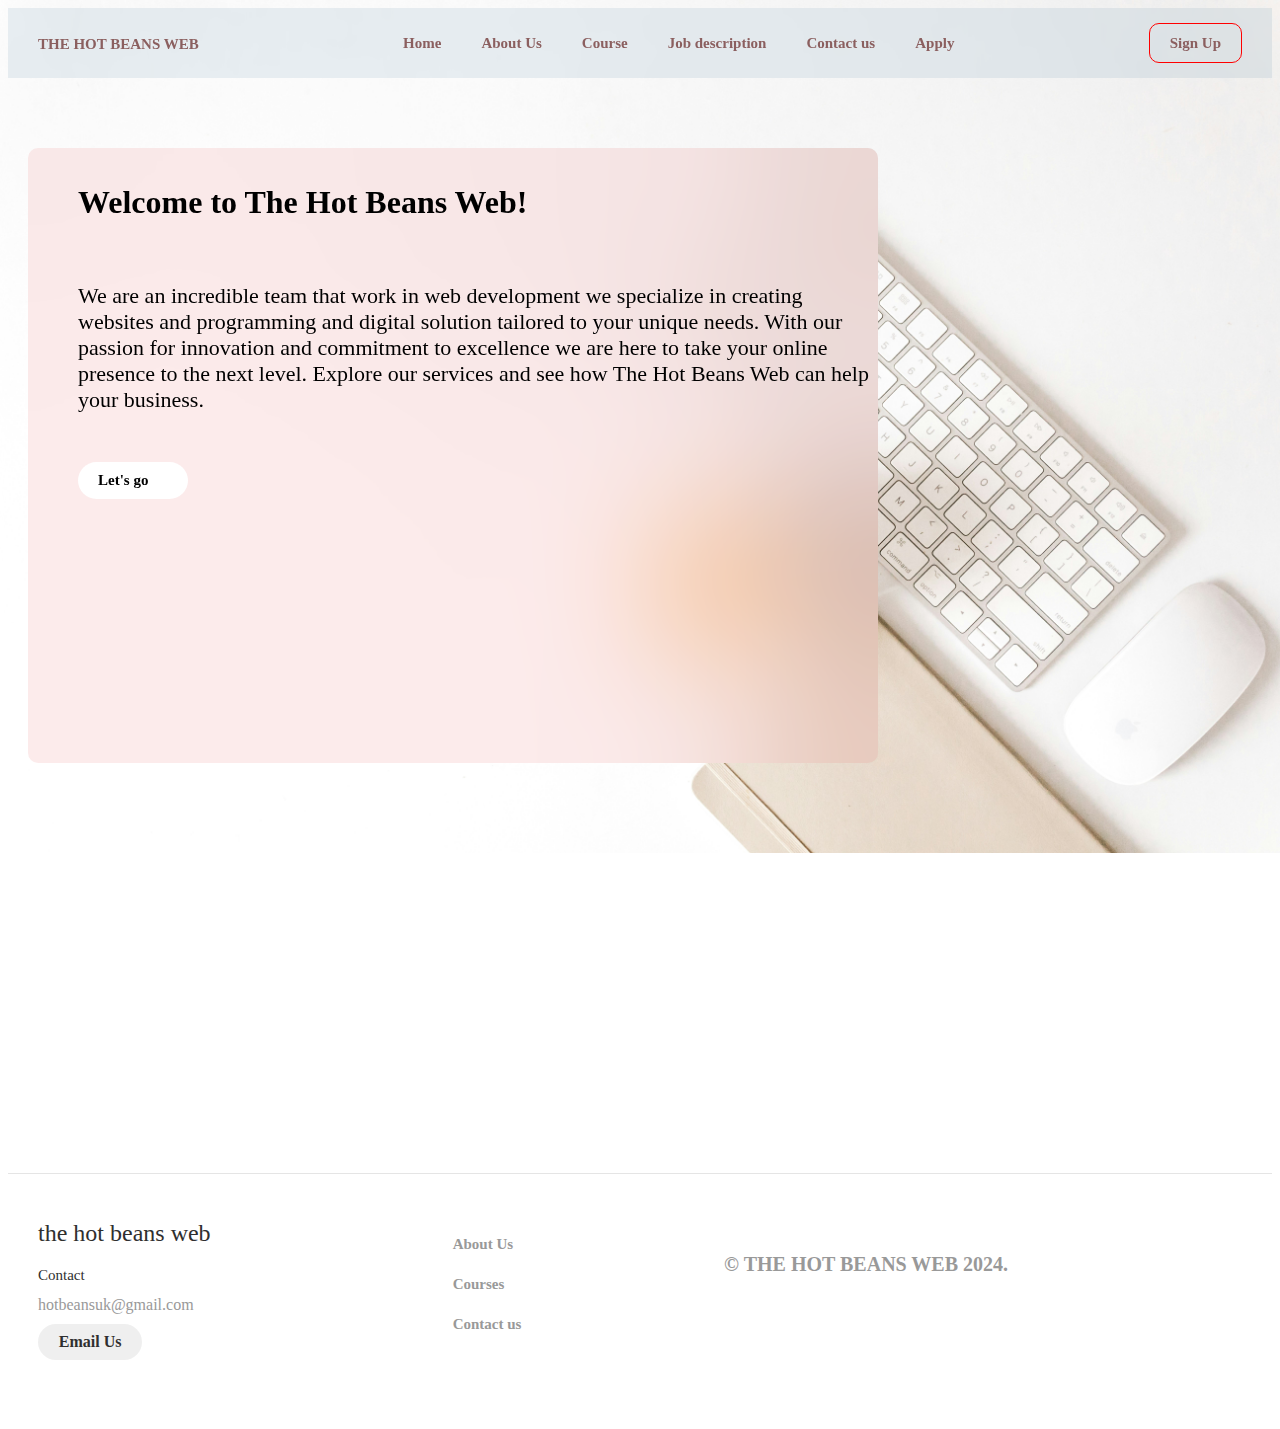
<file: index.html>
<!DOCTYPE html>
<html lang="en">
<head>
    <meta charset="UTF-8">
    <meta name="viewport" content="width=device-width, initial-scale=1.0">
    <title>The Hot Beans Web</title>
    <link rel="stylesheet" href="style.css">
</head>
<body>
    <div class="Transfer">
        <div class="logo"><a href="index.html">THE HOT BEANS WEB</a></div>
        <ul class="links">
            <li><a href="index.html" class="links-1">Home</a></li>
            <li><a href="aboutus.html" class="links-1">About Us</a></li>
            <li><a href="course.html" class="links-1">Course</a></li>
            <li><a href="job.html" class="links-1">Job description</a></li>
            <li><a href="contactus.html" class="links-1">Contact us</a></li>
            <li><a href="apply.html" class="links-1">Apply</a></li>

        </ul>
        <button class="btn-1" ><a href="login/login.html" class="btn_1_1">Sign Up</a></a></button>
    </div>

    <div class="home">
        <div class="contentforhome">
        <h1 class="homeheading">Welcome to The Hot Beans Web!</h1>
        <p class="para1">We are an incredible team that work in web development we specialize in creating websites and programming and digital solution tailored to your unique needs.
            With our passion for innovation and commitment to excellence we are here to take your online presence to the next level. 
            Explore our services and see how The Hot Beans Web can help your business.
            </p>

        <p class="para2"></p>

        <button class="thehomebtn"><a href="aboutus.html" class="btn_maincontent">Let's go</a></button>
    </div>
    </div>


<footer class="footer">
     <div class="footer__addr">
        <h1 class="footer__logo">THE HOT BEANS WEB</h1>
                   
   <h2>Contact</h2>                            
   <address>    hotbeansuk@gmail.com<br>
    <a class="footer__btn" href="mailto:example@gmail.com">Email Us</a>
        </address>
      </div>
                          
        <ul class="footer__nav">

       </li>
    <ul class="nav__ul">
         <li><a href="#">About Us</a></li>
        <li><a href="#">Courses</a></li>
        <li><a href="#">Contact us</a></li>
       </ul>
        <li class="nav__item nav__item--extra">
                   
    
                              
                            
<div class="legal">
<p>&copy; THE HOT BEANS WEB 2024.</p>
<div class="legal__links"></div>
</div>
</footer>




    









</body>
</html>
</file>
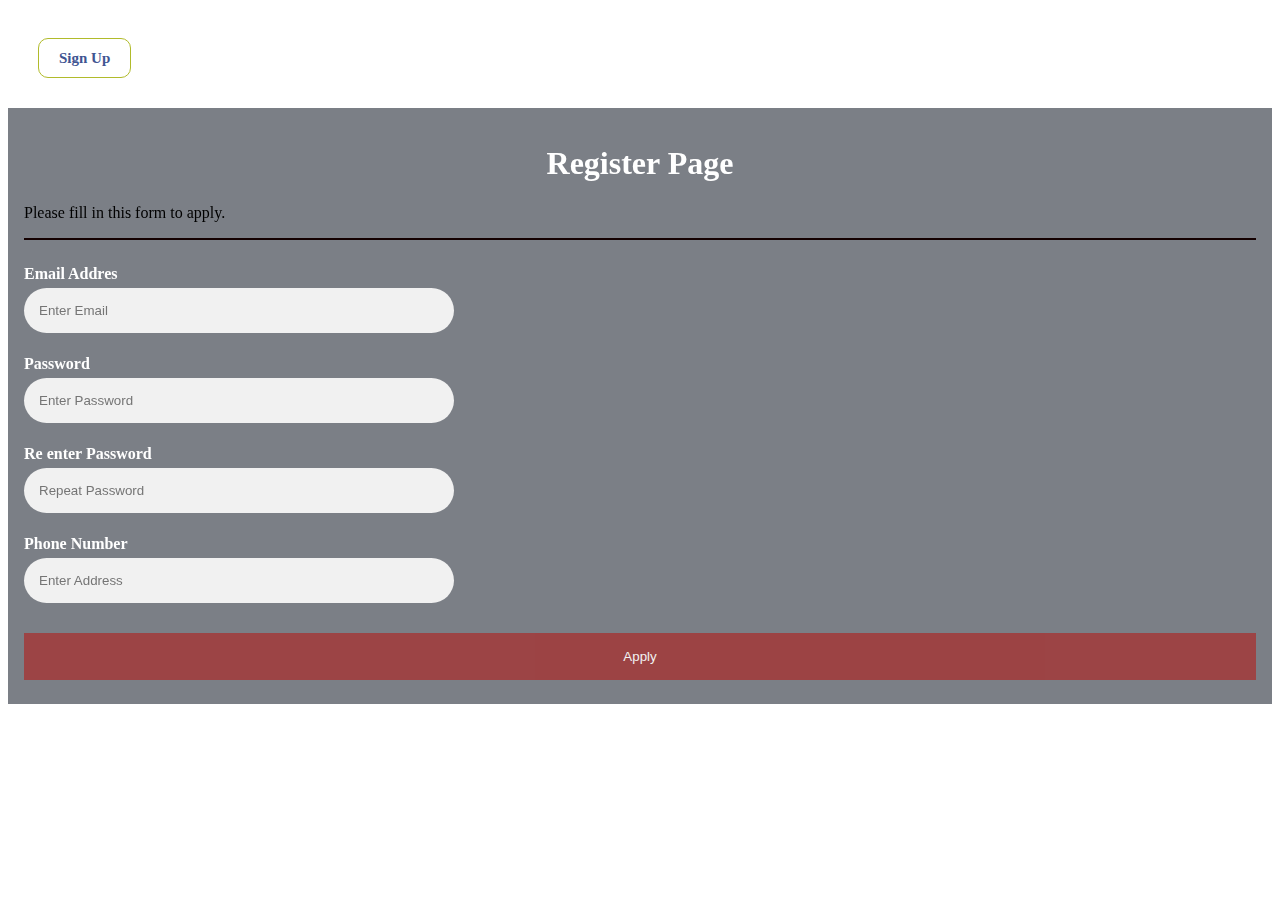
<file: apply.html>
<!DOCTYPE html>
<html lang="en">
<head>
    <meta charset="UTF-8">
    <meta name="viewport" content="width=device-width, initial-scale=1.0">
    <title>Register Page</title>
    <link rel="stylesheet" href="apply.css">
</head>
<body>
 

        </ul>
        <button class="btn-1" ><a href="login/login.html" class="btn_1_1">Sign Up</a></a></button>
    </div>



    <form>
        <div class="boxforcontactus">
          <h1 class="titleofcontactus">Register Page</h1>
          <p>Please fill in this form to apply.</p>
          <hr>
       
          <label for="email" class="thelebel"><b>Email Addres</b></label>
          <input type="text" placeholder="Enter Email" class="theinput">
       
      
       
          <label for="psw" class="thelebel"><b>Password</b></label>
          <input type="password" placeholder="Enter Password">
       
          <label for="psw-repeat" class="thelebel"><b>Re enter Password</b></label>
          <input type="password" placeholder="Repeat Password">
         
         
          <label for="psw-repeat" class="thelebel"><b>Phone Number </b></label>
          <input type="password" placeholder="Enter Address">
       
          
         
          
       
          <button type="submit" class="registerbtn">Apply</button>
        </div>
       <a href="apply.css"
       
      </form>



    
   </div>
   </footer>
   
   
   
   
       
   
   
   
   
   
   
   
   
   
   </body>
   </html>
</file>
<file: style.css>
body{
    background-image: url(sincerely-media-HoEYgBL_Gcs-unsplash.jpg);
    background-size: contain;
    background-repeat: no-repeat;

}
/* COdes For Navigation Bar Starts there  :) */
.img-main{
    width: 100%;
}
.Transfer {
    width: 100%;
    height: 70px;
    display: flex;
    align-items: center;
    justify-content: space-between;
    background-color: none;
    background-color: rgba(59, 115, 160, 0.1);
    backdrop-filter: blur(6px);
}
.Transfer, ul, li, a{
    color: rgb(139, 95, 95);
    font-size: 20px;
    font-weight: 620;
    font-family: 'Times New Roman', Times, serif
}
.logo{
    padding-left: 30px;
}
.navbar, .logo, a{
    font-size: large;
}
.links-1{
    position: relative;
}
.links-1.links-1::after { 
    content: '';
    height: 2px;
    width: 100%;
    background: rgb(0, 183, 255);
    position: absolute;
    bottom: -8px;
    left: 0;
    opacity: 0;
    transition: all 0.2s;
    pointer-events: none;
}

.links-1:hover::after,
.links-1:focus::after{
    opacity: 1;
}
.btn-1{
    margin: 30px;
    padding: 10px 20px 10px 20px;
    border: 1px solid red;
    border-radius: 10px;
    cursor: pointer;
    background: none;

}



.btn-1, a{
    font-size: 15px;
}

.links, li{
    list-style: none;
    display: flex;
    gap: 40px;
}
.links, li, a{
    text-decoration: none;
}


/* Code for the Navigation Bar ends here :) */


 

/* Code for the Main page starts here :) */

.home{
  width: 100%;
  margin-top: 50px;
 
}




.contentforhome{
    width: 560px;
    margin-top: 70px;
    margin-left: 20px;
    padding-top: 15px;
    padding-left: 50px;
    padding-bottom: 300px;
    background-color: rgba(223, 55, 55, 0.1);
    /*  background-color: rgba(239, 239, 239, 0.1);*/
    backdrop-filter: blur(60px);

    border-radius: 10px;
    color: black;
    width: 800px;
    height: 300px;


}

.homeheading {
    padding-bottom: 40px;
}
.para1{
    padding-bottom: px;
    font-size: 22px;
}
.para2{
    padding-bottom: 5px;
    font-size: 22px;

}





.thehomebtn{
    background: white;
    padding: 10px 40px 10px 20px;
    border: none;
    border-radius: 40px;
}

.btn_maincontent{
    color: black;
    box-shadow: none;
    display: flex;
    justify-content: center;

    align-items: center;
}


.titleofaboutuspage{
    width: 100%;
    height: 900px;
    background-color: ;
}
html{
    box-sizing: border-box;
}
.column {
    float: left;
    width: 32.3%;
    margin-bottom: 16px;
    padding: 0 8px;
  }


  .footer {
    margin-top: 410px;
    display: flex;
    flex-flow: row wrap;
    padding: 30px 30px 20px 30px;
    color: #2f2f2f;
    background-color: #fff;
    border-top: 1px solid #e5e5e5;
  }
  
  .footer > * {
    flex:  1 100%;
  }
  
  .footer__addr {
    margin-right: 1.25em;
    margin-bottom: 2em;
  }
  
  .footer__logo {
    font-family: 'Pacifico', cursive;
    font-weight: 400;
    text-transform: lowercase;
    font-size: 1.5rem;
  }
  
  .footer__addr h2 {
    margin-top: 1.3em;
    font-size: 15px;
    font-weight: 400;
  }
  
  .nav__title {
    font-weight: 400;
    font-size: 15px;
  }
  
  .footer address {
    font-style: normal;
    color: #999;
  }
  
  .footer__btn {
    display: flex;
    align-items: center;
    justify-content: center;
    height: 36px;
    max-width: max-content;
    background-color: rgb(33, 33, 33, 0.07);
    border-radius: 100px;
    color: #2f2f2f;
    line-height: 0;
    margin: 0.6em 0;
    font-size: 1rem;
    padding: 0 1.3em;
  }
  
  .footer ul {
    list-style: none;
    padding-left: 0;
  }
  
  .footer li {
    line-height: 2em;
  }
  
  .footer a {
    text-decoration: none;
  }
  
  .footer__nav {
    display: flex;
    flex-flow: row wrap;
  }
  
  .footer__nav > * {
    flex: 1 50%;
    margin-right: 1.25em;
  }
  
  .nav__ul a {
    color: #999;
  }
  
  .nav__ul--extra {
    column-count: 2;
    column-gap: 1.25em;
  }
  
  .legal {
    display: flex;
    flex-wrap: wrap;
    color: #999;
  }
    
  .legal__links {
    display: flex;
    align-items: center;
  }
  
  .heart {
    color: #2f2f2f;
  }
  
  @media screen and (min-width: 24.375em) {
    .legal .legal__links {
      margin-left: auto;
    }
  }
  
  @media screen and (min-width: 40.375em) {
    .footer__nav > * {
      flex: 1;
    }
    
    .nav__item--extra {
      flex-grow: 2;
    }
    
    .footer__addr {
      flex: 1 0px;
    }
    
    .footer__nav {
      flex: 2 0px;
    }
  }
</file>
<file: apply.css>
body{
    background-image: url();
    background-size: contain;
    background-repeat: no-repeat;

}
/* COdes For Navigation Bar Starts there  :) */
.img-main{
    width: 100%;
}
.Transfer {
    width: 100%;
    height: 70px;
    display: flex;
    align-items: center;
    justify-content: space-between;
    background-color: none;
    background-color: rgba(182, 16, 52, 0.1);
    backdrop-filter: blur(6px);
}
.Transfer, ul, li, a{
    color: rgb(63, 85, 146);
    font-size: 20px;
    font-weight: 620;
    font-family: 'Times New Roman', Times, serif
}
.logo{
    padding-left: 30px;
}
.navbar, .logo, a{
    font-size: large;
}
.links-1{
    position: relative;
}
.links-1.links-1::after { 
    content: '';
    height: 2px;
    width: 100%;
    background: rgb(0, 183, 255);
    position: absolute;
    bottom: -8px;
    left: 0;
    opacity: 0;
    transition: all 0.2s;
    pointer-events: none;
}

.links-1:hover::after,
.links-1:focus::after{
    opacity: 1;
}
.btn-1{
    margin: 30px;
    padding: 10px 20px 10px 20px;
    border: 1px solid rgb(177, 187, 43);
    border-radius: 10px;
    cursor: pointer;
    background: none;

}



.btn-1, a{
    font-size: 15px;
}

.links, li{
    list-style: none;
    display: flex;
    gap: 40px;
}
.links, li, a{
    text-decoration: none;
}






.boxforcontactus {
  padding: 16px;
  background-color: rgba(7, 15, 29, 0.534);
  backdrop-filter: blur(6px);
  display: ;
  justify-content: center;
  align-items: center;
 
}
 
.titleofcontactus{
  color: white;
  text-align: center;
}
.thelebel{
  color: white;
}
 
 
 
 
/* Full-width input fields */
input[type=text], input[type=password] {
  width: 400px;
  padding: 15px;
  margin: 5px 0 22px 0;
  display: block;
  border: none;
  background: #f1f1f1;
  border-radius: 40px;
}
 
input[type=text]:focus, input[type=password]:focus {
  background-color: #ddd;
  outline: none;
  display: flex;
  justify-content: center;
  align-items: center;
}
 
/* Overwrite default styles of hr */
hr {
  border: 1px solid #140101;
  margin-bottom: 25px;
}
 
/* Set a style for the submit button */
.registerbtn {
  background-color: #a03e3e;
  color: white;
  padding: 16px 20px;
  margin: 8px 0;
  border: none;
  cursor: pointer;
  width: 100%;
  opacity: 0.9;
}
 
.registerbtn:hover {
  opacity: 1;
}
 
 
 
/* Set a grey background color and center the text of the "sign in" section */
.signin {
  background-color: #ebd6d6;
  text-align: center;
}















































































.footer {
    margin-top: 410px;
    display: flex;
    flex-flow: row wrap;
    padding: 30px 30px 20px 30px;
    color: #2f2f2f;
    background-color: #fff;
    border-top: 1px solid #e5e5e5;
  }
  
  .footer > * {
    flex:  1 100%;
  }
  
  .footer__addr {
    margin-right: 1.25em;
    margin-bottom: 2em;
  }
  
  .footer__logo {
    font-family: 'Pacifico', cursive;
    font-weight: 400;
    text-transform: lowercase;
    font-size: 1.5rem;
  }
  
  .footer__addr h2 {
    margin-top: 1.3em;
    font-size: 15px;
    font-weight: 400;
  }
  
  .nav__title {
    font-weight: 400;
    font-size: 15px;
  }
  
  .footer address {
    font-style: normal;
    color: #999;
  }
  
  .footer__btn {
    display: flex;
    align-items: center;
    justify-content: center;
    height: 36px;
    max-width: max-content;
    background-color: rgb(33, 33, 33, 0.07);
    border-radius: 100px;
    color: #2f2f2f;
    line-height: 0;
    margin: 0.6em 0;
    font-size: 1rem;
    padding: 0 1.3em;
  }
  
  .footer ul {
    list-style: none;
    padding-left: 0;
  }
  
  .footer li {
    line-height: 2em;
  }
  
  .footer a {
    text-decoration: none;
  }
  
  .footer__nav {
    display: flex;
    flex-flow: row wrap;
  }
  
  .footer__nav > * {
    flex: 1 50%;
    margin-right: 1.25em;
  }
  
  .nav__ul a {
    color: #999;
  }
  
  .nav__ul--extra {
    column-count: 2;
    column-gap: 1.25em;
  }
  
  .legal {
    display: flex;
    flex-wrap: wrap;
    color: #999;
  }
    
  .legal__links {
    display: flex;
    align-items: center;
  }
  
  .heart {
    color: #2f2f2f;
  }
  
  @media screen and (min-width: 24.375em) {
    .legal .legal__links {
      margin-left: auto;
    }
  }
  
  @media screen and (min-width: 40.375em) {
    .footer__nav > * {
      flex: 1;
    }
    
    .nav__item--extra {
      flex-grow: 2;
    }
    
    .footer__addr {
      flex: 1 0px;
    }
    
    .footer__nav {
      flex: 2 0px;
    }
  }
</file>
